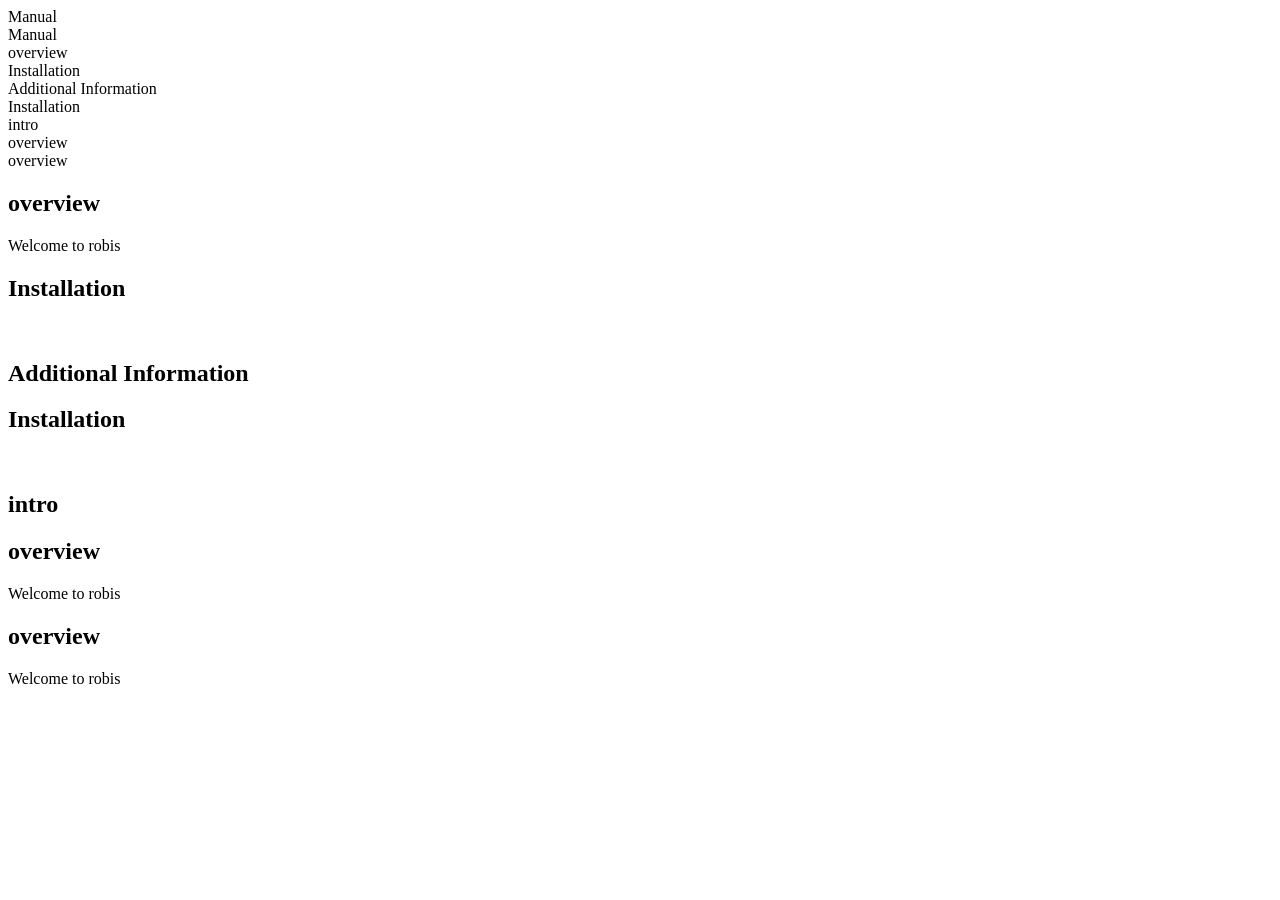
<file: maps/out/pdf-css-html5/manual.merged.html>
<!DOCTYPE html><html xtrf="file:/D:/Manual_repo/maps/manual.ditamap" lang="en"><head><meta http-equiv="Content-Type" content="text/html; charset=UTF-8"/><meta name="copyright" content="(C) Copyright 2026"/><meta name="DC.rights.owner" content="(C) Copyright 2026"/>
<link rel="stylesheet" type="text/css" href="file:/C:/Users/antony.daniel/AppData/Local/Programs/Oxygen%20XML%20Editor%2027/frameworks/dita/DITA-OT/plugins/com.oxygenxml.webhelp.responsive/oxygen-webhelp/app/topic-page-print.css"/>
<link rel="stylesheet" type="text/css" href="file:/C:/Users/antony.daniel/AppData/Local/Programs/Oxygen%20XML%20Editor%2027/frameworks/dita/DITA-OT/plugins/com.oxygenxml.pdf.css/css/print/p-dita.css"/>
<link rel="stylesheet" type="text/css" href="file:/C:/Users/antony.daniel/AppData/Local/Programs/Oxygen%20XML%20Editor%2027/frameworks/dita/DITA-OT/plugins/com.oxygenxml.editlink/pdf-css.css"/>
<link rel="stylesheet" type="text/css" href="file:/D:/Robis%20Products%20Docucmentation/Rob/oxygen-print.css"/>
<link rel="stylesheet" type="text/css" href="file:/D:/Robis%20Products%20Docucmentation/Rob/notes.css"/>
<link rel="stylesheet" type="text/css" href="file:/D:/Robis%20Products%20Docucmentation/Rob/robis-print.css"/>
<link rel="stylesheet" type="text/css" href="file:/D:/Robis%20Products%20Docucmentation/Rob/table.css"/>
<link rel="stylesheet" type="text/css" href="file:/D:/Robis%20Products%20Docucmentation/Rob/figure.css"/>
<meta name="generator" content="DITA-OT"/><meta name="DC.type" content="map"/><meta name="DC.format" content="HTML5"/><meta name="DC.language" content="en"/><title>Manual</title></head><body class="wh_topic_page"><div class="wh_content_area"><div class="wh_topic_body"><div class="wh_topic_content"><div xmlns:ditaarch="http://dita.oasis-open.org/architecture/2005/" cascade="merge" class="- map/map map" ditaarch:DITAArchVersion="1.3" domains="(map mapgroup-d) (topic abbrev-d) (topic delay-d) a(props deliveryTarget) (map ditavalref-d) (map glossref-d) (topic hazard-d) (topic hi-d) (topic indexing-d) (topic markup-d) (topic pr-d) (topic relmgmt-d) (topic sw-d) (topic ui-d) (topic ut-d) (topic markup-d xml-d)" specializations="@props/deliveryTarget" xml:lang="en" lang="en"><div class="- front-page/front-page front-page"><div class="- front-page/front-page-title front-page-title"><div class="- topic/title title">Manual</div></div></div><div class="- toc/toc toc"><div empty="true" class="- toc/title title"></div>
    <div class="- topic/title title">Manual</div>
    <div is-chapter="true" href="#unique_1" type="concept" class="- map/topicref topicref"><div data-topic-id="overview" class="- map/topicmeta topicmeta"><div appid="overview" oxy-source="topic" class="- topic/resourceid resourceid"></div><div href="#unique_1" class="- topic/navtitle navtitle">overview</div><div class="- map/shortdesc shortdesc"></div></div></div>
    <div is-chapter="true" href="#unique_2" type="task" class="- map/topicref topicref"><div data-topic-id="installation" class="- map/topicmeta topicmeta"><div appid="installation" oxy-source="topic" class="- topic/resourceid resourceid"></div><div href="#unique_2" class="- topic/navtitle navtitle">Installation</div><div class="- map/shortdesc shortdesc"></div></div></div>
    <div is-chapter="true" href="#unique_3" type="reference" class="- map/topicref topicref"><div data-topic-id="Untitled" class="- map/topicmeta topicmeta"><div appid="Untitled" oxy-source="topic" class="- topic/resourceid resourceid"></div><div href="#unique_3" class="- topic/navtitle navtitle">Additional Information</div><div class="- map/shortdesc shortdesc"></div></div></div>
    <div is-chapter="true" href="#unique_2" type="task" class="- map/topicref topicref"><div data-topic-id="installation" class="- map/topicmeta topicmeta"><div appid="installation" oxy-source="topic" class="- topic/resourceid resourceid"></div><div href="#unique_2_ssol1" class="- topic/navtitle navtitle">Installation</div><div class="- map/shortdesc shortdesc"></div></div></div>
    <div is-chapter="true" href="#unique_4" type="concept" class="- map/topicref topicref"><div data-topic-id="intro" class="- map/topicmeta topicmeta"><div appid="intro" oxy-source="topic" class="- topic/resourceid resourceid"></div><div href="#unique_4" class="- topic/navtitle navtitle">intro</div><div class="- map/shortdesc shortdesc"></div></div></div>
    <div is-chapter="true" href="#unique_1" type="concept" class="- map/topicref topicref"><div data-topic-id="overview" class="- map/topicmeta topicmeta"><div appid="overview" oxy-source="topic" class="- topic/resourceid resourceid"></div><div href="#unique_1_ssol1" class="- topic/navtitle navtitle">overview</div><div class="- map/shortdesc shortdesc"></div></div></div>
    <div is-chapter="true" href="#unique_1" type="concept" class="- map/topicref topicref"><div data-topic-id="overview" class="- map/topicmeta topicmeta"><div appid="overview" oxy-source="topic" class="- topic/resourceid resourceid"></div><div href="#unique_1_ssol2" class="- topic/navtitle navtitle">overview</div><div class="- map/shortdesc shortdesc"></div></div></div>
</div><article xmlns:nd="http://www.oxygenxml.com/css2fo/named-destinations" class="- topic/topic concept/concept topic concept nested0" aria-labelledby="ariaid-title1" break-before="true" is-chapter="true" id="unique_1" topicrefclass="- map/topicref " nd:nd-id="overview" oid="overview" specializations="@props/deliveryTarget">
    <h1 class="- topic/title title topictitle1" id="ariaid-title1"><span class="- topic/ph topic/title-wrapper ph title-wrapper">overview</span></h1>
    
    <div class="- topic/body concept/conbody body conbody"><p class="- topic/shortdesc shortdesc"></p>
        <p class="- topic/p p">Welcome to robis</p>
    </div>
</article><article xmlns:nd="http://www.oxygenxml.com/css2fo/named-destinations" class="- topic/topic task/task topic task nested0" aria-labelledby="ariaid-title2" break-before="true" is-chapter="true" id="unique_2" topicrefclass="- map/topicref " nd:nd-id="installation" oid="installation" specializations="@props/deliveryTarget">
    <h1 class="- topic/title title topictitle1" id="ariaid-title2"><span class="- topic/ph topic/title-wrapper ph title-wrapper">Installation</span></h1>
    
    <div class="- topic/body task/taskbody body taskbody"><p class="- topic/shortdesc shortdesc"></p>
        <section class="- topic/section task/context section context">
            <p class="- topic/p p"></p>
        </section>
        <section class="- topic/ol task/steps ol steps"><div class="- topic/ol task/steps ol steps"><div class="- topic/li task/step li step p">
                <span class="- topic/ph task/cmd ph cmd"></span><br/>
            </div></div></section>
    </div>
</article><article xmlns:nd="http://www.oxygenxml.com/css2fo/named-destinations" class="- topic/topic reference/reference topic reference nested0" aria-labelledby="ariaid-title3" break-before="true" is-chapter="true" id="unique_3" topicrefclass="- map/topicref " nd:nd-id="Untitled" oid="Untitled" specializations="@props/deliveryTarget">
    <h1 class="- topic/title title topictitle1" id="ariaid-title3"><span class="- topic/ph topic/title-wrapper ph title-wrapper">Additional Information</span></h1>
    
    <div class="- topic/body reference/refbody body refbody"><p class="- topic/shortdesc shortdesc"></p> </div>
</article><article xmlns:nd="http://www.oxygenxml.com/css2fo/named-destinations" class="- topic/topic task/task topic task nested0" aria-labelledby="ariaid-title4" break-before="true" is-chapter="true" id="unique_2_ssol1" topicrefclass="- map/topicref " nd:nd-id="installation" oid="installation" specializations="@props/deliveryTarget">
    <h1 class="- topic/title title topictitle1" id="ariaid-title4"><span class="- topic/ph topic/title-wrapper ph title-wrapper">Installation</span></h1>
    
    <div class="- topic/body task/taskbody body taskbody"><p class="- topic/shortdesc shortdesc"></p>
        <section class="- topic/section task/context section context">
            <p class="- topic/p p"></p>
        </section>
        <section class="- topic/ol task/steps ol steps"><div class="- topic/ol task/steps ol steps"><div class="- topic/li task/step li step p">
                <span class="- topic/ph task/cmd ph cmd"></span><br/>
            </div></div></section>
    </div>
</article><article xmlns:nd="http://www.oxygenxml.com/css2fo/named-destinations" class="- topic/topic concept/concept topic concept nested0" aria-labelledby="ariaid-title5" break-before="true" is-chapter="true" id="unique_4" topicrefclass="- map/topicref " nd:nd-id="intro" oid="intro" specializations="@props/deliveryTarget">
    <h1 class="- topic/title title topictitle1" id="ariaid-title5"><span class="- topic/ph topic/title-wrapper ph title-wrapper">intro</span></h1>
    
    <div class="- topic/body concept/conbody body conbody"><p class="- topic/shortdesc shortdesc"></p>
        <p class="- topic/p p"></p>
    </div>
</article><article xmlns:nd="http://www.oxygenxml.com/css2fo/named-destinations" class="- topic/topic concept/concept topic concept nested0" aria-labelledby="ariaid-title6" break-before="true" is-chapter="true" id="unique_1_ssol1" topicrefclass="- map/topicref " nd:nd-id="overview" oid="overview" specializations="@props/deliveryTarget">
    <h1 class="- topic/title title topictitle1" id="ariaid-title6"><span class="- topic/ph topic/title-wrapper ph title-wrapper">overview</span></h1>
    
    <div class="- topic/body concept/conbody body conbody"><p class="- topic/shortdesc shortdesc"></p>
        <p class="- topic/p p">Welcome to robis</p>
    </div>
</article><article xmlns:nd="http://www.oxygenxml.com/css2fo/named-destinations" class="- topic/topic concept/concept topic concept nested0" aria-labelledby="ariaid-title7" break-before="true" is-chapter="true" id="unique_1_ssol2" topicrefclass="- map/topicref " nd:nd-id="overview" oid="overview" specializations="@props/deliveryTarget">
    <h1 class="- topic/title title topictitle1" id="ariaid-title7"><span class="- topic/ph topic/title-wrapper ph title-wrapper">overview</span></h1>
    
    <div class="- topic/body concept/conbody body conbody"><p class="- topic/shortdesc shortdesc"></p>
        <p class="- topic/p p">Welcome to robis</p>
    </div>
</article></div></div></div></div></body></html>
</file>
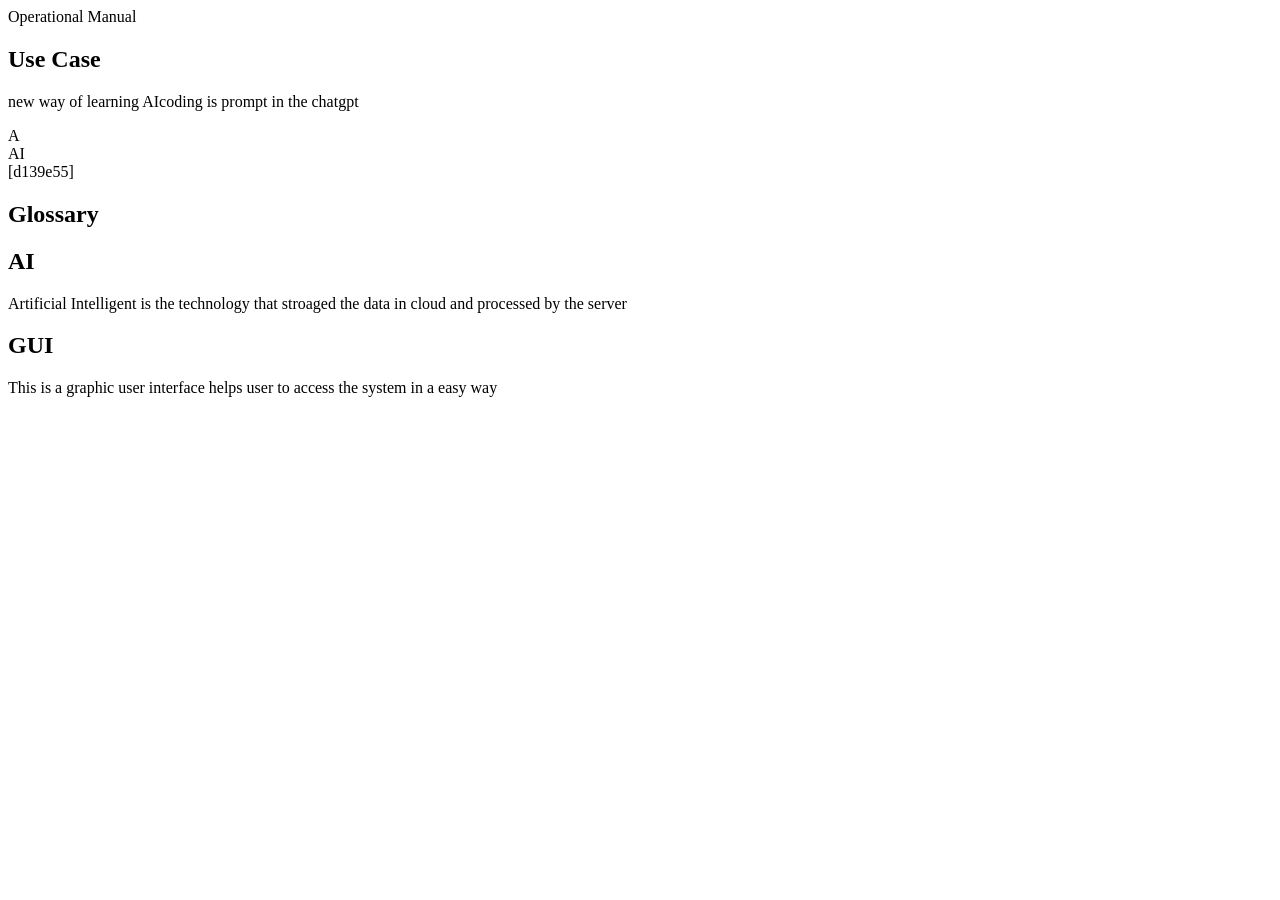
<file: maps/out/pdf-css-html5/User1.merged.html>
<!DOCTYPE html><html xtrf="file:/D:/Manual%20repo/maps/User1.ditamap" lang="en"><head><meta http-equiv="Content-Type" content="text/html; charset=UTF-8"/><meta name="copyright" content="(C) Copyright 2026"/><meta name="DC.rights.owner" content="(C) Copyright 2026"/>
<link rel="stylesheet" type="text/css" href="file:/C:/Users/antony.daniel/AppData/Local/Programs/Oxygen%20XML%20Editor%2027/frameworks/dita/DITA-OT/plugins/com.oxygenxml.webhelp.responsive/oxygen-webhelp/app/topic-page-print.css"/>
<link rel="stylesheet" type="text/css" href="file:/C:/Users/antony.daniel/AppData/Local/Programs/Oxygen%20XML%20Editor%2027/frameworks/dita/DITA-OT/plugins/com.oxygenxml.pdf.css/css/print/p-dita.css"/>
<link rel="stylesheet" type="text/css" href="file:/C:/Users/antony.daniel/AppData/Local/Programs/Oxygen%20XML%20Editor%2027/frameworks/dita/DITA-OT/plugins/com.oxygenxml.editlink/pdf-css.css"/>
<link rel="stylesheet" type="text/css" href="file:/C:/Users/antony.daniel/AppData/Local/Programs/Oxygen%20XML%20Editor%2027/frameworks/dita/DITA-OT/plugins/com.oxygenxml.webhelp.responsive/templates/oxygen/oxygen-print.css"/>
<link rel="stylesheet" type="text/css" href="file:/C:/Users/antony.daniel/AppData/Local/Programs/Oxygen%20XML%20Editor%2027/frameworks/dita/DITA-OT/plugins/com.oxygenxml.webhelp.responsive/templates/oxygen/notes.css"/>
<meta name="generator" content="DITA-OT"/><meta name="DC.type" content="bookmap"/><meta name="DC.format" content="HTML5"/><meta name="DC.language" content="en"/><title>Operational Manual</title></head><body class="wh_topic_page"><div class="wh_content_area"><div class="wh_topic_body"><div class="wh_topic_content"><div xmlns:ditaarch="http://dita.oasis-open.org/architecture/2005/" cascade="merge" class="- map/map bookmap/bookmap map bookmap" ditaarch:DITAArchVersion="1.3" domains="(map mapgroup-d) (map bookmap) (topic abbrev-d) (topic delay-d) a(props deliveryTarget) (map ditavalref-d) (topic hazard-d) (topic hi-d) (topic indexing-d) (topic markup-d) (topic pr-d) (topic relmgmt-d) (topic sw-d) (topic ui-d) (topic ut-d) (topic xnal-d) (topic markup-d xml-d)" specializations="@props/deliveryTarget" xml:lang="en" lang="en"><div class="- front-page/front-page front-page"><div class="- front-page/front-page-title front-page-title"><div class="- topic/title bookmap/booktitle title booktitle">  <span class="- topic/ph bookmap/mainbooktitle ph mainbooktitle">Operational Manual</span>  </div></div></div><article xmlns:nd="http://www.oxygenxml.com/css2fo/named-destinations" class="- topic/topic concept/concept topic concept nested0" aria-labelledby="ariaid-title1" break-before="true" is-chapter="true" id="unique_1" topicrefclass="- map/topicref bookmap/chapter " nd:nd-id="use_case" oid="use_case" specializations="@props/deliveryTarget">
    <h1 class="- topic/title title topictitle1" id="ariaid-title1"><span class="- topic/ph topic/title-wrapper ph title-wrapper">Use Case</span></h1>
    
    <div class="- topic/body concept/conbody body conbody"><p class="- topic/shortdesc shortdesc"></p>
        <p class="- topic/p p">new way of  learning <span value="AI" class="- index/entry entry"><span class="- index/formatted-value formatted-value">AI</span><span indexid="indexid64786" value="AI:" id="d139e55" class="- index/refid refid"></span></span>coding is prompt in the chatgpt</p>
    </div>
</article><div id="d102e30" class="- index/groups groups"><div class="- index/group group"><div class="- index/label label">A</div><div value="AI" class="- index/entry entry"><div id="indexid64786" class="- index/formatted-value formatted-value">AI</div><div indexid="indexid64786" value="AI:" class="- index/refid refid"><div href="#d139e55" class="- index/link link">
          [d139e55]
        </div></div></div></div></div><article class="- topic/topic bookmap/glossarylist topic glossarylist nested0" aria-labelledby="ariaid-title2" id="d102e31"><h1 class="- topic/title title topictitle1" id="ariaid-title2">Glossary</h1><article xmlns:nd="http://www.oxygenxml.com/css2fo/named-destinations" class="- topic/topic concept/concept glossentry/glossentry topic concept glossentry nested1" aria-labelledby="ariaid-title3" id="unique_2" is-backmatter="true" topicrefclass="- map/topicref " nd:nd-id="ai_info" oid="ai_info" specializations="@props/deliveryTarget">
    <h2 class="- topic/title concept/title glossentry/glossterm title glossterm topictitle2" id="ariaid-title3"><span class="- topic/ph topic/title-wrapper ph title-wrapper">AI</span></h2>
    <div class="- topic/abstract concept/abstract glossentry/glossdef abstract glossdef">Artificial Intelligent is the technology that stroaged the data in cloud and processed by the server</div>
</article><article xmlns:nd="http://www.oxygenxml.com/css2fo/named-destinations" class="- topic/topic concept/concept glossentry/glossentry topic concept glossentry nested1" aria-labelledby="ariaid-title4" id="unique_3" is-backmatter="true" topicrefclass="- map/topicref " nd:nd-id="gui_term" oid="gui_term" specializations="@props/deliveryTarget">
    <h2 class="- topic/title concept/title glossentry/glossterm title glossterm topictitle2" id="ariaid-title4"><span class="- topic/ph topic/title-wrapper ph title-wrapper">GUI</span></h2>
    <div class="- topic/abstract concept/abstract glossentry/glossdef abstract glossdef">This is a graphic user interface helps user to access the system in a easy way</div>
</article></article></div></div></div></div></body></html>
</file>
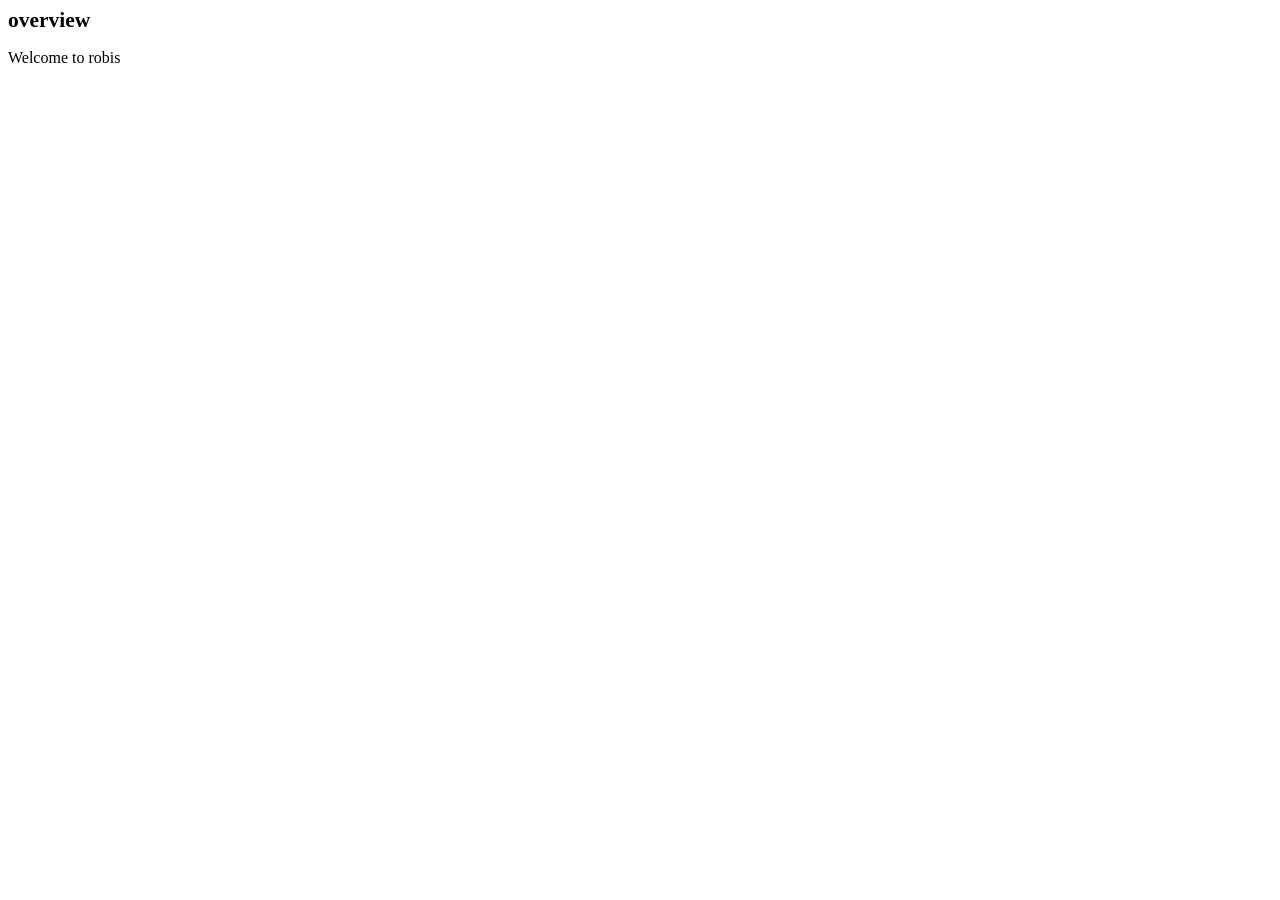
<file: published/html/concept/overview 2.html>
<!DOCTYPE html
  SYSTEM "about:legacy-compat">
<html lang="en"><head><meta charset="UTF-8"><meta name="copyright" content="(C) Copyright 2026"><meta name="generator" content="DITA-OT"><meta name="description" content=""><title>overview</title><link rel="stylesheet" type="text/css" href="../commonltr.css"></head><body id="overview"><main role="main"><article role="article" aria-labelledby="ariaid-title1">
    <h1 class="title topictitle1" id="ariaid-title1">overview</h1>
    
    <div class="body conbody"><p class="shortdesc"></p>
        <p class="p">Welcome to robis</p>
    </div>
</article></main></body></html>
</file>
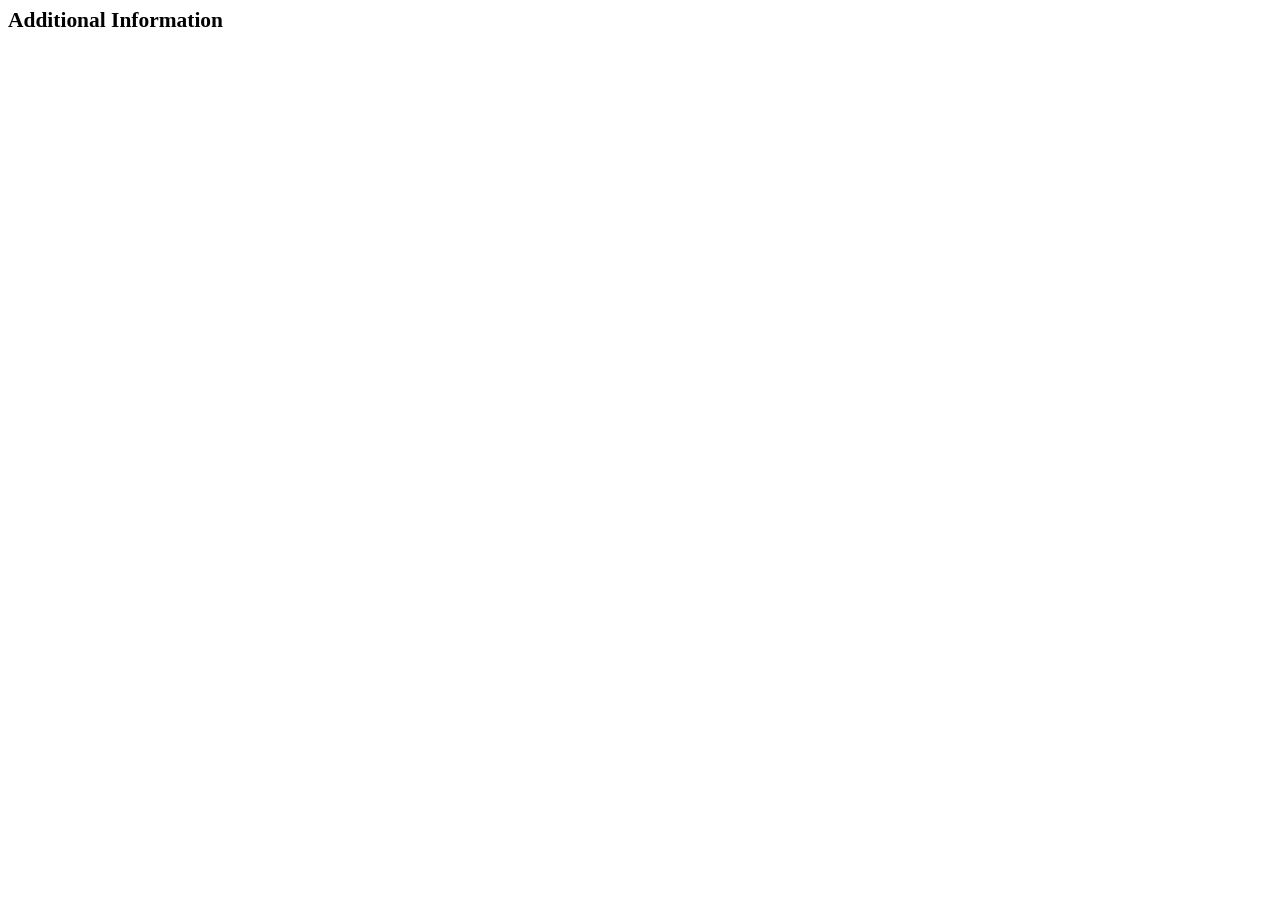
<file: published/html/reference/add_info.html>
<!DOCTYPE html
  SYSTEM "about:legacy-compat">
<html lang="en"><head><meta charset="UTF-8"><meta name="copyright" content="(C) Copyright 2026"><meta name="generator" content="DITA-OT"><meta name="description" content=""><title>Additional Information</title><link rel="stylesheet" type="text/css" href="../commonltr.css"></head><body id="Untitled"><main role="main"><article role="article" aria-labelledby="ariaid-title1">
    <h1 class="title topictitle1" id="ariaid-title1">Additional Information</h1>
    
    <div class="body refbody"><p class="shortdesc"></p> </div>
</article></main></body></html>
</file>
<file: published/html/commonltr.css>
/*!
 * This file is part of the DITA Open Toolkit project. 
 *
 * Copyright 2004, 2005 IBM Corporation
 *
 * See the accompanying LICENSE file for applicable license.
 */
.frame-top {
  border-top: solid 1px;
  border-right: 0;
  border-bottom: 0;
  border-left: 0;
}

.frame-bottom {
  border-top: 0;
  border-right: 0;
  border-bottom: solid 1px;
  border-left: 0;
}

.frame-topbot {
  border-top: solid 1px;
  border-right: 0;
  border-bottom: solid 1px;
  border-left: 0;
}

.frame-all {
  border: solid 1px;
}

.frame-sides {
  border-top: 0;
  border-left: solid 1px;
  border-right: solid 1px;
  border-bottom: 0;
}

.frame-none {
  border: 0;
}

.scale-50 {
  font-size: 50%;
}

.scale-60 {
  font-size: 60%;
}

.scale-70 {
  font-size: 70%;
}

.scale-80 {
  font-size: 80%;
}

.scale-90 {
  font-size: 90%;
}

.scale-100 {
  font-size: 100%;
}

.scale-110 {
  font-size: 110%;
}

.scale-120 {
  font-size: 120%;
}

.scale-140 {
  font-size: 140%;
}

.scale-160 {
  font-size: 160%;
}

.scale-180 {
  font-size: 180%;
}

.scale-200 {
  font-size: 200%;
}

.expanse-page, .expanse-spread {
  width: 100%;
}

.hazardstatement td,
.hazardstatement th {
  padding: 0.5rem;
}
.hazardstatement th {
  text-align: center;
  text-transform: uppercase;
}
.hazardstatement--caution {
  background-color: #ffd100;
}
.hazardstatement--danger {
  background-color: #c8102e;
  color: #fff;
}
.hazardstatement--warning {
  background-color: #ff8200;
}
.hazardstatement--attention, .hazardstatement--fastpath, .hazardstatement--important, .hazardstatement--note, .hazardstatement--notice, .hazardstatement--other, .hazardstatement--remember, .hazardstatement--restriction, .hazardstatement--tip {
  background-color: #0072ce;
  color: #fff;
  font-style: italic;
}

.line-through {
  text-decoration: line-through;
}

.overline {
  text-decoration: overline;
}

.tt {
  font-family: monospace;
}

.codeblock {
  font-family: monospace;
}

.syntaxdiagram {
  border: 1 black solid;
  color: maroon;
  display: block;
  margin-bottom: 6pt;
  padding: 2pt;
}

.codeph {
  font-family: monospace;
}

.kwd {
  font-weight: bold;
}

.parmname {
  font-weight: bold;
}

.var {
  font-style: italic;
}

.filepath {
  font-family: monospace;
}

.tasklabel {
  font-size: 100%;
  margin-bottom: 1em;
  margin-top: 1em;
}

.lq div {
  text-align: right;
}

.boolean {
  color: green;
}

.state {
  color: red;
}

.screen {
  background-color: #ccc;
  border: outset;
  margin-bottom: 2px;
  margin-top: 2px;
  padding: 5px;
  white-space: pre;
}

.wintitle {
  font-weight: bold;
}

.numcharref {
  color: #639;
  font-family: Menlo, Monaco, Consolas, "Courier New", monospace;
}

.parameterentity {
  color: #639;
  font-family: Menlo, Monaco, Consolas, "Courier New", monospace;
}

.textentity {
  color: #639;
  font-family: Menlo, Monaco, Consolas, "Courier New", monospace;
}

.xmlatt {
  color: #639;
  font-family: Menlo, Monaco, Consolas, "Courier New", monospace;
}

.xmlelement {
  color: #639;
  font-family: Menlo, Monaco, Consolas, "Courier New", monospace;
}

.xmlnsname {
  color: #639;
  font-family: Menlo, Monaco, Consolas, "Courier New", monospace;
}

.xmlpi {
  color: #639;
  font-family: Menlo, Monaco, Consolas, "Courier New", monospace;
}

.fig {
  /* Default of italics to set apart figure captions */
  /* Use @frame to create frames on figures */
}
.figcap {
  font-style: italic;
}
.figdesc {
  font-style: normal;
}
.figborder {
  border-color: Silver;
  border-style: solid;
  border-width: 2px;
  margin-top: 1em;
  padding-left: 3px;
  padding-right: 3px;
}
.figsides {
  border-color: Silver;
  border-left: 2px solid;
  border-right: 2px solid;
  margin-top: 1em;
  padding-left: 3px;
  padding-right: 3px;
}
.figtop {
  border-color: Silver;
  border-top: 2px solid;
  margin-top: 1em;
}
.figbottom {
  border-bottom: 2px solid;
  border-color: Silver;
}
.figtopbot {
  border-bottom: 2px solid;
  border-color: Silver;
  border-top: 2px solid;
  margin-top: 1em;
}

/* Align images based on @align on topic/image */
div.imageleft {
  text-align: left;
}

div.imagecenter {
  text-align: center;
}

div.imageright {
  text-align: right;
}

div.imagejustify {
  text-align: justify;
}

/* Set heading sizes, getting smaller for deeper nesting */
.topictitle1 {
  font-size: 1.34em;
  margin-bottom: 0.1em;
  margin-top: 0;
}

.topictitle2 {
  font-size: 1.17em;
  margin-bottom: 0.45em;
  margin-top: 1pc;
}

.topictitle3 {
  font-size: 1.17em;
  font-weight: bold;
  margin-bottom: 0.17em;
  margin-top: 1pc;
}

.topictitle4 {
  font-size: 1.17em;
  font-weight: bold;
  margin-top: 0.83em;
}

.topictitle5 {
  font-size: 1.17em;
  font-weight: bold;
}

.topictitle6 {
  font-size: 1.17em;
  font-style: italic;
}

.sectiontitle {
  color: #000;
  font-size: 1.17em;
  font-weight: bold;
  margin-bottom: 0;
  margin-top: 1em;
}

.section {
  margin-bottom: 1em;
  margin-top: 1em;
}

.example {
  margin-bottom: 1em;
  margin-top: 1em;
}

.indexterm {
  background-color: #fdf;
  border: 1pt #000 solid;
  margin: 1pt;
}

/* Most link groups are created with <div>. Ensure they have space before and after. */
.ullinks {
  list-style-type: none;
}

.ulchildlink {
  margin-bottom: 1em;
  margin-top: 1em;
}

.olchildlink {
  margin-bottom: 1em;
  margin-top: 1em;
}

.linklist {
  margin-bottom: 1em;
}

ul.linklist {
  margin-top: 0;
  list-style-type: none;
  padding-left: 0;
}

li.linklist {
  margin-top: 0;
  margin-bottom: 0;
}

.linklistwithchild {
  margin-bottom: 1em;
  margin-left: 1.5em;
}

.sublinklist {
  margin-bottom: 1em;
  margin-left: 1.5em;
}

.relconcepts {
  margin-bottom: 1em;
  margin-top: 1em;
}

.reltasks {
  margin-bottom: 1em;
  margin-top: 1em;
}

.relref {
  margin-bottom: 1em;
  margin-top: 1em;
}

.relinfo {
  margin-bottom: 1em;
  margin-top: 1em;
}

.breadcrumb {
  font-size: smaller;
  margin-bottom: 1em;
}

/* Simple lists do not get a bullet */
ul.simple {
  list-style-type: none;
}

/* Default of bold for definition list terms */
.dlterm {
  font-weight: bold;
}

/* Use CSS to expand compact lists */
.dltermexpand {
  font-weight: bold;
  margin-top: 1em;
}

/* Compact lists use attributes up to DITA-OT 4.1.2 */
*[compact=yes] > li {
  margin-top: 0;
}

*[compact=no] > li {
  margin-top: 0.53em;
}

/* Compact lists use classes starting in DITA-OT 4.2 */
.compact > li {
  margin-top: 0;
}

.liexpand {
  margin-bottom: 1em;
  margin-top: 1em;
}

.sliexpand {
  margin-bottom: 1em;
  margin-top: 1em;
}

.dlexpand {
  margin-bottom: 1em;
  margin-top: 1em;
}

.ddexpand {
  margin-bottom: 1em;
  margin-top: 1em;
}

.stepexpand {
  margin-bottom: 1em;
  margin-top: 1em;
}

.substepexpand {
  margin-bottom: 1em;
  margin-top: 1em;
}

dt.prereq {
  margin-left: 20px;
}

/* All note formats have the same default presentation */
.note {
  margin-bottom: 1em;
  margin-top: 1em;
}
.note .notetitle, .note .notelisttitle,
.note .note__title {
  font-weight: bold;
}
.note .note__body {
  display: inline;
}

/* Various basic phrase styles */
.bold {
  font-weight: bold;
}

.bolditalic {
  font-style: italic;
  font-weight: bold;
}

.italic {
  font-style: italic;
}

.underlined {
  text-decoration: underline;
}

.uicontrol {
  font-weight: bold;
}

.defkwd {
  font-weight: bold;
  text-decoration: underline;
}

.shortcut {
  text-decoration: underline;
}

.menucascade > abbr {
  text-decoration: none;
}

table {
  border-collapse: collapse;
}

table .desc {
  display: block;
  font-style: italic;
}

.table--pgwide-1 {
  width: 100%;
}

.align-left {
  text-align: left;
}

.align-right {
  text-align: right;
}

.align-center {
  text-align: center;
}

.align-justify {
  text-align: justify;
}

.align-char {
  text-align: char;
}

.valign-top {
  vertical-align: top;
}

.valign-bottom {
  vertical-align: bottom;
}

.valign-middle {
  vertical-align: middle;
}

.colsep-0 {
  border-right: 0;
}

.colsep-1 {
  border-right: 1px solid;
}

.rowsep-0 {
  border-bottom: 0;
}

.rowsep-1 {
  border-bottom: 1px solid;
}

.entry.rotate {
  writing-mode: vertical-rl;
}

.stentry {
  border-right: 1px solid;
  border-bottom: 1px solid;
}

.stentry:last-child {
  border-right: 0;
}

.strow:last-child .stentry {
  border-bottom: 0;
}

/* Add space for top level topics */
.nested0 {
  margin-top: 1em;
}

/* div with class=p is used for paragraphs that contain blocks, to keep the XHTML valid */
.p {
  margin-top: 1em;
}

/* flagging styles */
.flag__style--italics {
  font-style: italic;
}
.flag__style--bold {
  font-weight: bold;
}
.flag__style--underline {
  text-decoration: underline;
}
.flag__style--double-underline {
  text-decoration: double-underline;
}
.flag__style--overline {
  text-decoration: overline;
}
</file>
